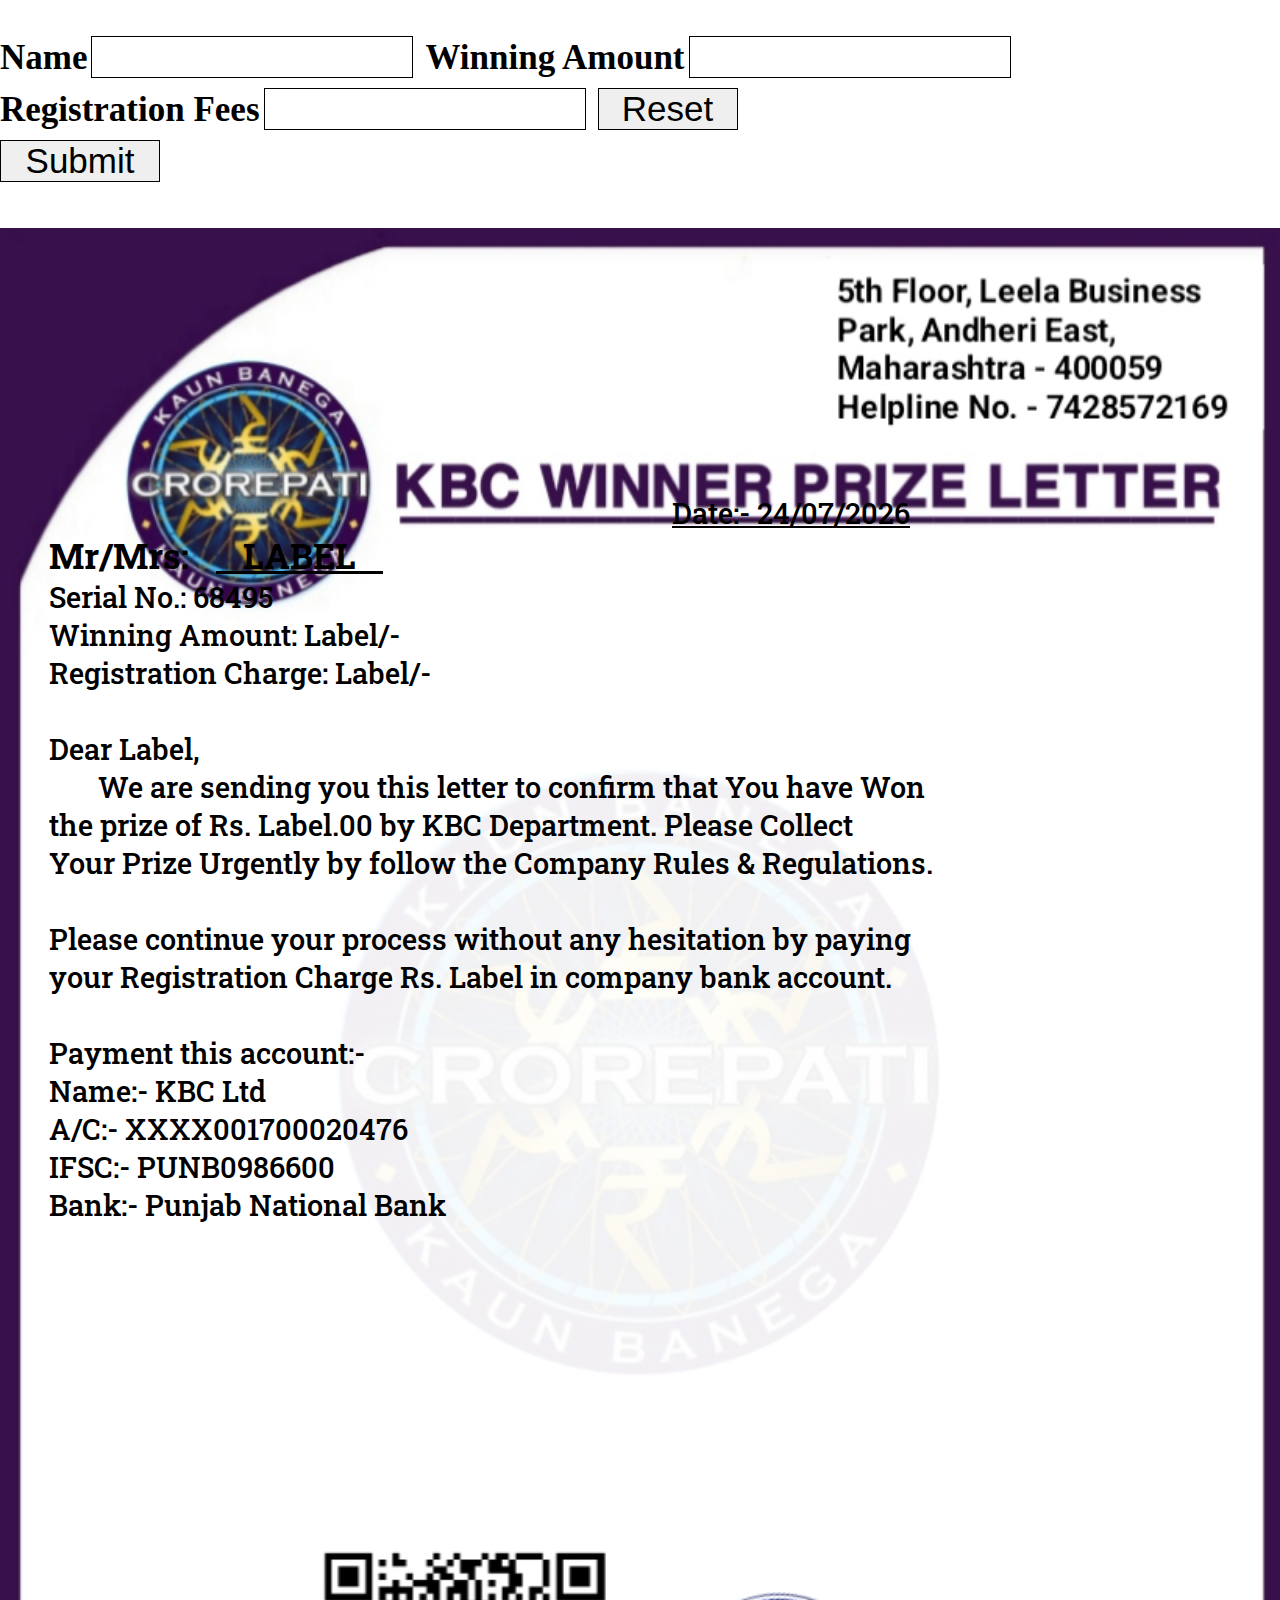
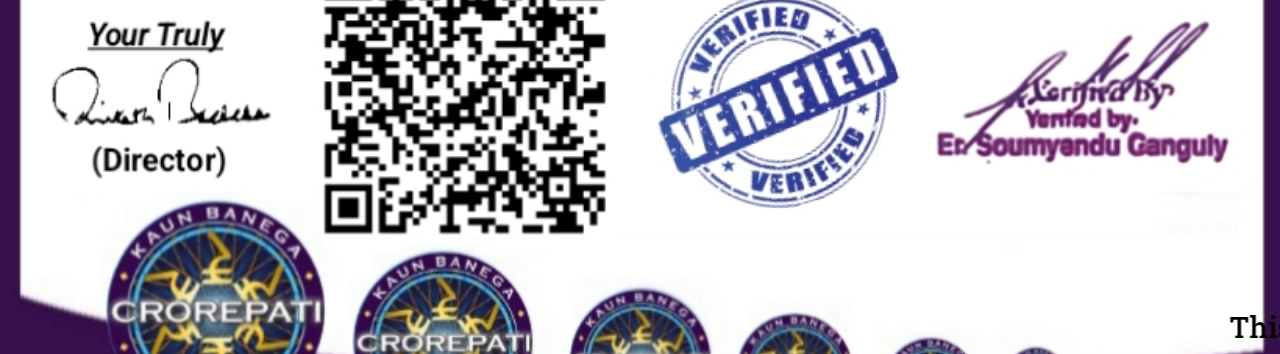
<file: index.html>
<!DOCTYPE html>
<link href="https://fonts.googleapis.com/css2?family=Roboto+Slab:wght@500&display=swap" rel="stylesheet">
<link rel="stylesheet" href="style.css">
<head lang="en">
  <meta charset="UTF-8">
  <title>KBC Prize Letter</title>

  
</head>
<body>
  
  

  <br><br>
	<form>
	<label><b>Name</b></label>
    <input type="text" id="name"> &nbsp; 
    
	<label><b>Winning Amount</b></label>
    <input type="text" id="amount"><br>
    
    <label><b>Registration Fees</b></label>
    <input type="text" id="charge"> &nbsp; 
    
  <input type="reset" style="width: 140px;">
</form>

  <input style="width: 160px;" type="submit" onclick="showInput();"><br><br><br>
       
	   <div>
        
        <p style="height:100%; width:100%; background-image: url('letter.jpg'); background-repeat: no-repeat;  background-size: 100%; font-family: 'Roboto Slab', serif; font-weight: 500; font-size: 29px;">
<br /><br /><br /><br /><br /><br /><br />&nbsp;&nbsp;&nbsp;&nbsp;&nbsp;&nbsp;&nbsp;&nbsp;&nbsp;&nbsp;&nbsp;&nbsp;&nbsp;&nbsp;&nbsp;&nbsp;&nbsp;&nbsp;&nbsp;&nbsp;&nbsp;&nbsp;&nbsp;&nbsp;&nbsp;&nbsp;&nbsp;&nbsp;&nbsp;&nbsp;&nbsp;&nbsp;&nbsp;&nbsp;&nbsp;&nbsp;&nbsp;&nbsp;&nbsp;&nbsp;&nbsp;&nbsp;&nbsp;&nbsp;&nbsp;&nbsp;&nbsp;&nbsp;&nbsp;&nbsp;&nbsp;&nbsp;&nbsp;&nbsp;&nbsp;&nbsp;&nbsp;&nbsp;&nbsp;&nbsp;&nbsp;&nbsp;&nbsp;&nbsp;&nbsp;&nbsp;&nbsp;&nbsp;&nbsp;&nbsp;&nbsp;&nbsp;&nbsp;&nbsp;&nbsp;&nbsp;&nbsp;&nbsp;&nbsp;&nbsp;&nbsp;&nbsp;&nbsp;&nbsp;&nbsp;&nbsp;&nbsp;&nbsp;&nbsp;&nbsp;&nbsp;&nbsp;&nbsp;&nbsp;&nbsp;
            <u>Date:- <span id="dateDisplay" contenteditable></span></u>   <br />
&nbsp;&nbsp;&nbsp;&nbsp;&nbsp;&nbsp;
<b><span style="font-size: 35px;">Mr/Mrs:&nbsp; &nbsp;<u>&nbsp; &nbsp;<span id='display'>label</span>&nbsp; &nbsp;</u></span></b><br />
&nbsp;&nbsp;&nbsp;&nbsp;&nbsp;&nbsp;
Serial No.: <span contenteditable>68495</span><br />
&nbsp;&nbsp;&nbsp;&nbsp;&nbsp;&nbsp;
Winning Amount: <span id='display1'>Label</span>/-<br>
&nbsp;&nbsp;&nbsp; &nbsp; &nbsp;Registration Charge: <span id="display4">Label</span>/-<br><br>
 &nbsp;&nbsp;&nbsp; &nbsp;&nbsp;
 Dear <span id='display2'>Label</span>,<br />
                &nbsp;&nbsp;&nbsp;&nbsp;&nbsp;&nbsp;&nbsp;&nbsp;&nbsp; &nbsp; &nbsp;
                We are sending you this letter to confirm that You have Won<br>&nbsp;&nbsp;&nbsp;&nbsp;&nbsp;&nbsp;&nbsp;the prize of Rs. <span id='display3'>Label</span>.00 by KBC Department. Please Collect<br> &nbsp;&nbsp;&nbsp;&nbsp;&nbsp;&nbsp;&nbsp;Your Prize Urgently by follow the Company Rules & Regulations.<br />
 &nbsp;&nbsp;&nbsp;&nbsp;&nbsp;&nbsp;
              <br>&nbsp;&nbsp;&nbsp;&nbsp;&nbsp; &nbsp;Please continue your process without any hesitation by paying<br>&nbsp;&nbsp;&nbsp;&nbsp;&nbsp;&nbsp; your Registration Charge Rs. <span id='display5'>Label</span> in company bank account.<br><br>

              
              
                  &nbsp;&nbsp;&nbsp;&nbsp; &nbsp;
                  Payment this account:-<br />
                   &nbsp;&nbsp;&nbsp;&nbsp; &nbsp; Name:- KBC Ltd<br />
                    &nbsp;&nbsp;&nbsp;&nbsp; &nbsp; A/C:- XXXX001700020476<br />
                  &nbsp;&nbsp;&nbsp;&nbsp; &nbsp; IFSC:- PUNB0986600<br />
                   &nbsp;&nbsp;&nbsp;&nbsp; &nbsp;
                   Bank:- Punjab National Bank<br /><br>
 

 <br><br><br><br><br><br><br><br><br><br><br><br><br><br><br><br><br>
<marquee>This Page will be End on 2024-09-26 at 10:48.</marquee>
</p>

</div>
   
  <script src="main.js"></script>
    
</body>


</html>
</file>
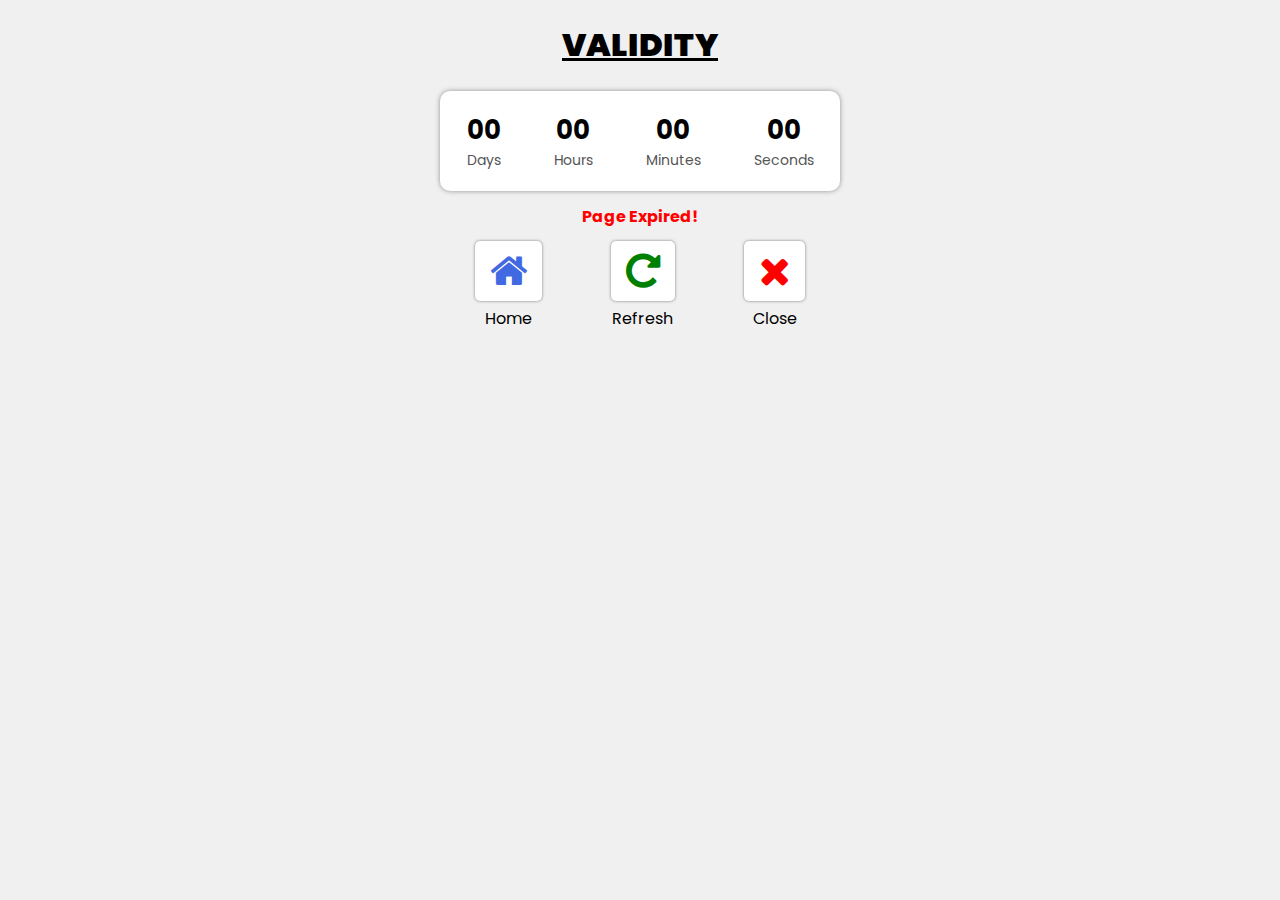
<file: validity.html>
<!DOCTYPE html>
<html lang="en">
<head>
    <meta charset="UTF-8">
    <meta name="viewport" content="width=device-width, initial-scale=1.0">
    <link rel="stylesheet" href="https://cdnjs.cloudflare.com/ajax/libs/font-awesome/4.7.0/css/font-awesome.min.css">
    <title>Page Validity</title>
    
    <style>
      @import url('https://fonts.googleapis.com/css2?family=Poppins:wght@500;700&display=swap')
    </style>
    <style>
        body {
            /*display: flex;
            justify-content: center;
            align-items: center;
            height: 100vh;*/
            background-color: #f0f0f0;
            font-family: Poppins;
        }
        #timer-container {
            position: relative;
            max-width: 400px;
            height: 100px;
            display: flex;
            justify-content: space-around;
            align-items: center;
            background-color: white;
            border-radius: 10px;
            box-shadow: 0 0 5px rgba(0, 0, 0, 0.4);
            margin: 0 auto;
        }
        .time-box {
            display: flex;
            flex-direction: column;
            align-items: center;
        }
        .time-box span {
            font-size: 26px;
            font-weight: bold;
        }
        .time-box label {
            font-size: 14px;
            color: #555;
        }
        #loading {
            position: absolute;
            width: 100%;
            height: 100%;
            display: flex;
            justify-content: center;
            align-items: center;
            background-color: rgba(255, 255, 255, 1);
            border-radius: 10px;
        }
        #message {
            display: none;
            position: absolute;
            top: 125%;
            left: 50%;
            transform: translate(-50%, -50%);
            font-size: 16px;
            font-weight: bold;
            color: red;
        }
        @keyframes spin {
            0% { transform: rotate(0deg); }
            100% { transform: rotate(360deg); }
        }
        .loader {
            border: 5px solid #f3f3f3;
            border-top: 5px solid orangered;
            border-radius: 50%;
            width: 40px;
            height: 40px;
            animation: spin 1s linear infinite;
        }
        .icon-links {
            display: flex;
            justify-content: space-around;
            max-width: 400px;
            margin: 0 auto;
            margin-top: 50px;
            -webkit-tap-highlight-color: transparent;
        }
        .icon-links a {
            text-align: center;
            text-decoration: none;
            color: black;
        }
        .icon-links i{
          font-size: 40px;
          background: #fff;
          margin: 0 10px;
          padding: 10px 15px;
          border-radius: 5px;
          box-shadow: 0 0 3px rgba(0, 0, 0, .5);
        }
        .icon-links span {
            display: block;
            margin-top: 5px;
        }
    </style>
</head>
<body>
    <h1 style="text-align: center; text-decoration: underline; font-weight: 900;">VALIDITY</h1>
    <div id="timer-container">
        <div id="loading">
            <div class="loader"></div>
        </div>
        <div id="message">Page Expired!</div>
        <div class="time-box">
            <span id="days">00</span>
            <label>Days</label>
        </div>
        <div class="time-box">
            <span id="hours">00</span>
            <label>Hours</label>
        </div>
        <div class="time-box">
            <span id="minutes">00</span>
            <label>Minutes</label>
        </div>
        <div class="time-box">
            <span id="seconds">00</span>
            <label>Seconds</label>
        </div>
    </div>
    
    <div class="icon-links">
        <a href="index.html">
            <i class="fa fa-home" style="color: royalblue;"></i>
            <span>Home</span>
        </a>
        <a href="#" onclick="location.reload(); return false;">
            <i class="fa fa-repeat" style="color: green;"></i>
            <span>Refresh</span>
        </a>
        <a href="#" onclick="window.close();">
            <i class="fa fa-close" style="color: red;"></i>
            <span>Close</span>
        </a>
    </div><br>
    
    <p style="text-align: center; font-weight: bold; display: none; font-family: Arial;" id="dte">This Page Will Expire On June 05 at 12:10:10.</p>
    <!--<p style="text-align: center; font-weight: bold;">This Page has Expired.</p>-->

    <script>
        // Set the date we're counting down to
        var countDownDate = new Date("2024-07-27T10:50:00").getTime();

        // Function to fetch the current time from the internet
        async function fetchCurrentTime() {
            try {
                let response = await fetch('https://worldtimeapi.org/api/ip');
                let data = await response.json();
                return new Date(data.datetime);
            } catch (error) {
                console.error("Error fetching the current time: ", error);
                return new Date();
            }
        }

        // Initialize the countdown
        async function initializeCountdown() {
            var now = await fetchCurrentTime();
            document.getElementById("loading").style.display = "none";
            document.getElementById("dte").style.display = "block";
            updateCountdown(now);
            setInterval(updateCountdown, 1000, now);
        }

        // Update the countdown every second
        function updateCountdown() {
            var now = new Date().getTime();
            var distance = countDownDate - now;

            // Time calculations for days, hours, minutes and seconds
            var days = Math.floor(distance / (1000 * 60 * 60 * 24));
            var hours = Math.floor((distance % (1000 * 60 * 60 * 24)) / (1000 * 60 * 60));
            var minutes = Math.floor((distance % (1000 * 60 * 60)) / (1000 * 60));
            var seconds = Math.floor((distance % (1000 * 60)) / 1000);

            // Display the result in the respective elements
            document.getElementById("days").innerText = days;
            document.getElementById("hours").innerText = hours;
            document.getElementById("minutes").innerText = minutes;
            document.getElementById("seconds").innerText = seconds;

            // If the count down is finished, display the message
            if (distance < 0) {
                document.getElementById("days").innerText = "00";
                document.getElementById("hours").innerText = "00";
                document.getElementById("minutes").innerText = "00";
                document.getElementById("seconds").innerText = "00";
                document.getElementById("message").style.display = "block";
                document.getElementById("dte").style.display = "none";
            }
        }

        // Start the countdown timer
        initializeCountdown();
    </script>
</body>
</html>
</file>
<file: style.css>
*{
  padding: 0;
  margin: 0;
}

input{
  font-size: 35px;
  width: 25%;
  border: 1px solid black;
  outline: none;
  margin-bottom: 10px;
}

form label{
  font-size: 35px;
}

#display{
  text-transform: uppercase;
}

#display2{
  text-transform: capitalize;
}
</file>
